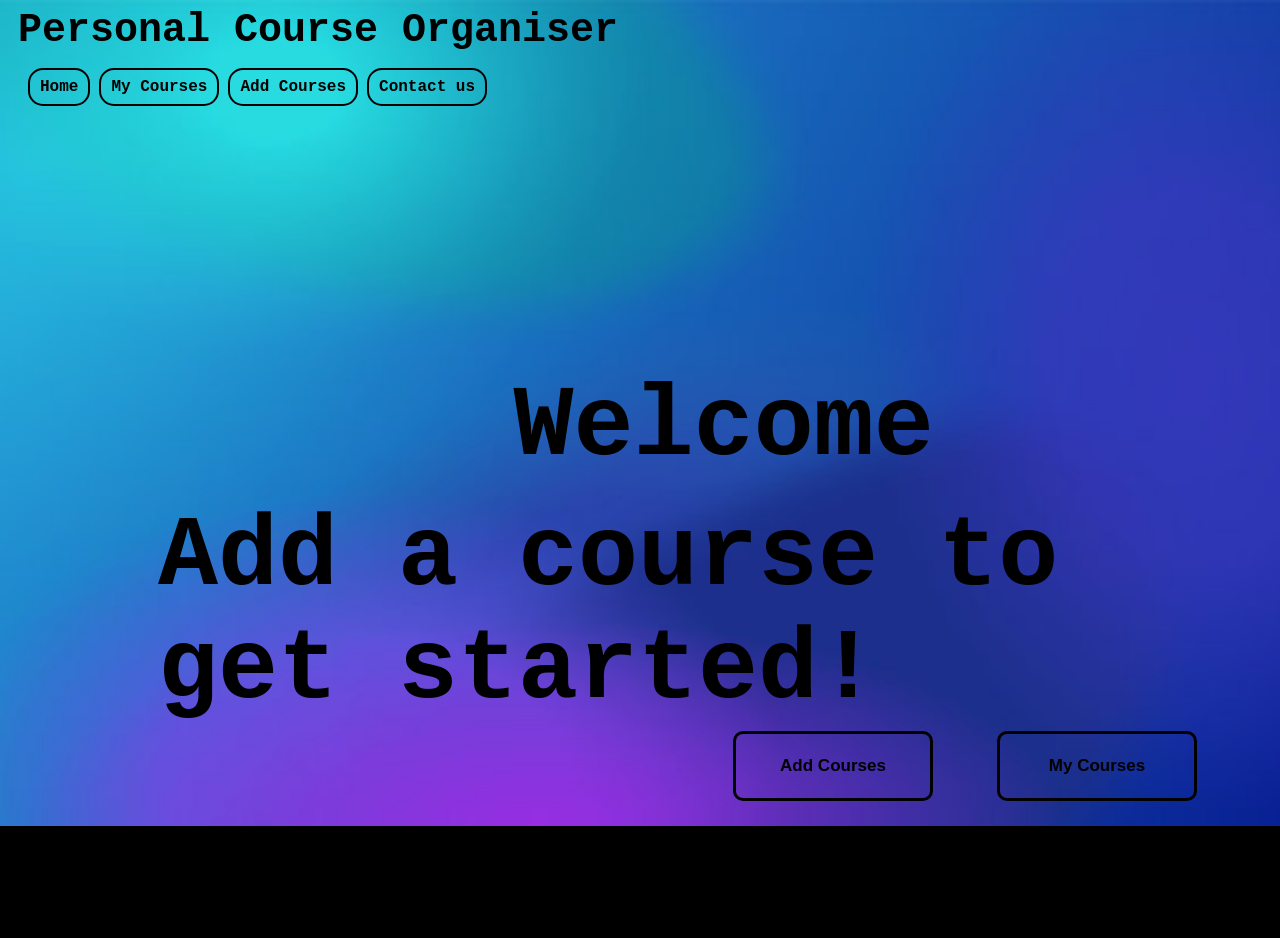
<file: index.html>
<!DOCTYPE html>
<html>
    <head>
        <link rel="stylesheet" href="Home/Home.css">
        <meta name="viewport" content="width=device-width, initial-scale=1.0">
        <title>Personal Course Organiser</title>
    </head>
    <body>
    <h1 class="title">Personal Course Organiser</h1>
    <nav>
        <a href="index.html">Home</a>
        <a href="MyCour/MyCourses.html">My Courses</a>
        <a href="Add/AddPage.html">Add Courses</a>
        <a href="Contact/Contact.html">Contact us</a>
    </nav>
    <p class="Welcome-sign">Welcome</p>
    <p class="Welcome">Add a course to get started!</p>
    <button class="navi" onclick="location.href='Add/AddPage.html'">Add Courses</button>
    <button class="navi2" onclick="location.href='MyCour/MyCourses.html'">My Courses</button>
    </body>
    <footer>
        <p class="credits">Made By Ziad Yasser</p>
    </footer>
</html>
</file>
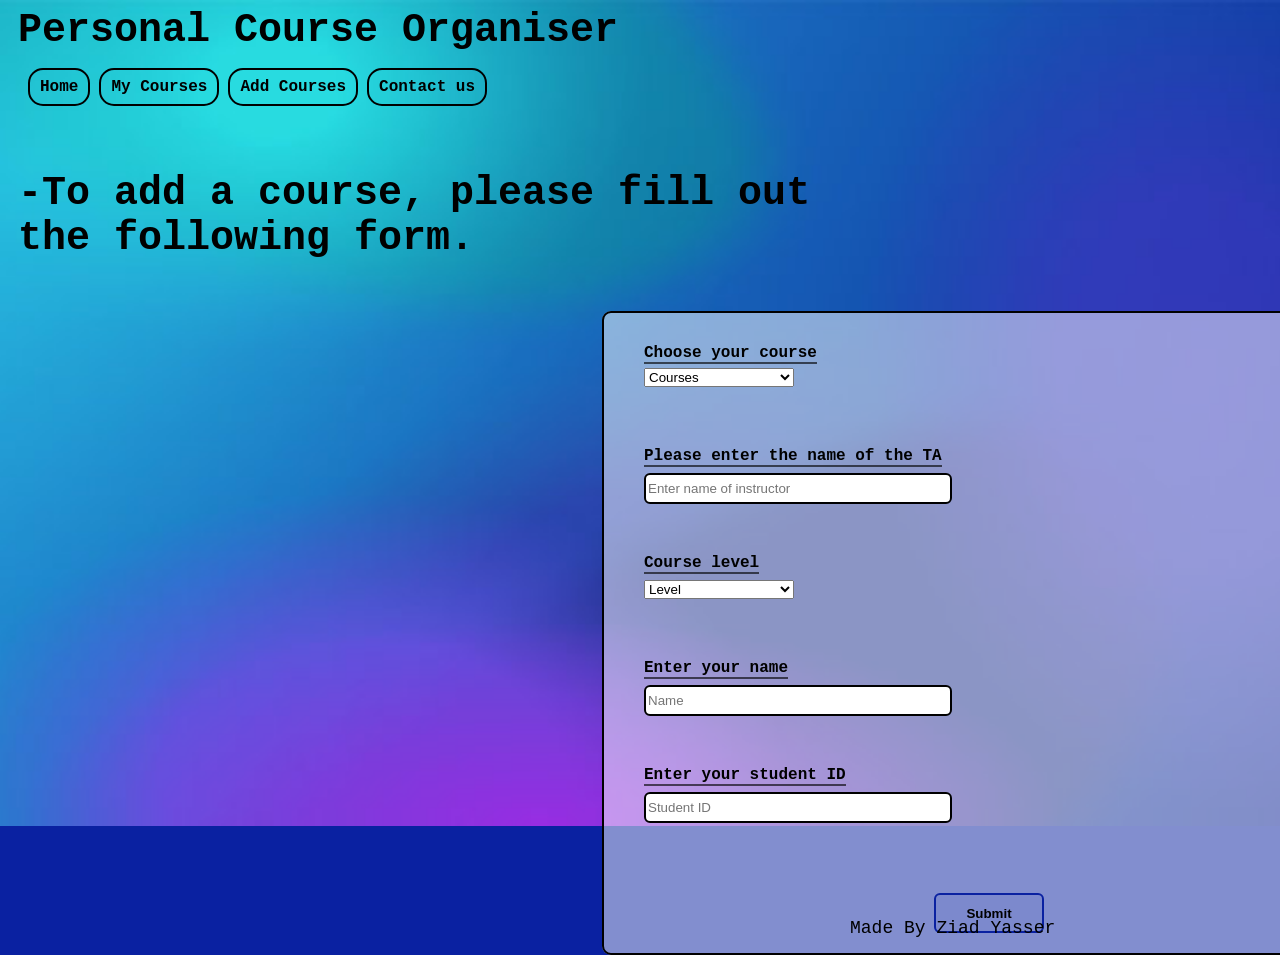
<file: Add/AddPage.html>
<!DOCTYPE html>
<html>
    <head>
        <link rel="stylesheet" type="text/css" href="AddPage.css">
        <meta name="viewport" content="width=device-width, initial-scale=1.0">
        <title>Add Courses</title>
    </head>
    <body>
    <section id="Prompts">
        <h1 class="title">Personal Course Organiser</h1>
        <nav>
        <a href="../index.html">Home</a>
        <a href="../MyCour/MyCourses.html">My Courses</a>
        <a href="AddPage.html">Add Courses</a>
        <a href="../Contact/Contact.html">Contact us</a>
        </nav>
        <p class="request">-To add a course, please fill out the following form.</p>
    </section>    
        <form>
            <fieldset>
        <section id="Drop-down courses list">        
                <label>Choose your course</label>
                <select name="Courses" class="DDlist">
                    <option value="" disabled selected>Courses</option>
                    <option value="1">Subject-1</option>
                    <option value="2">Subject-2</option>
                    <option value="1">Subject-3</option>
                    <option value="2">Subject-4</option>
                    <option value="1">Subject-5</option>
                </select>
        </section>
        <section id="TA name AND course level">
                <p class="TA">Please enter the name of the TA</p>
                <input type="text" placeholder="Enter name of instructor">
                <p class="TA">Course level</p>
                <select name="" class="DDlist">
                    <option value="" disabled selected>Level</option>
                    <option value="1">1</option>
                    <option value="2">2</option>
                    <option value="3">3</option>
                    <option value="4">4</option>
                </select>
        </section>
                <p class="TA">Enter your name</p>
                <input type="text" placeholder="Name">
                <p class="TA">Enter your student ID</p>
                <input type="text" placeholder="Student ID">
                <input type="submit" class="sub-button" value="Submit">
            </fieldset>
        </form>
    </body>
    <footer>
        <p class="credits">Made By Ziad Yasser</p>
    </footer>
</html>
</file>
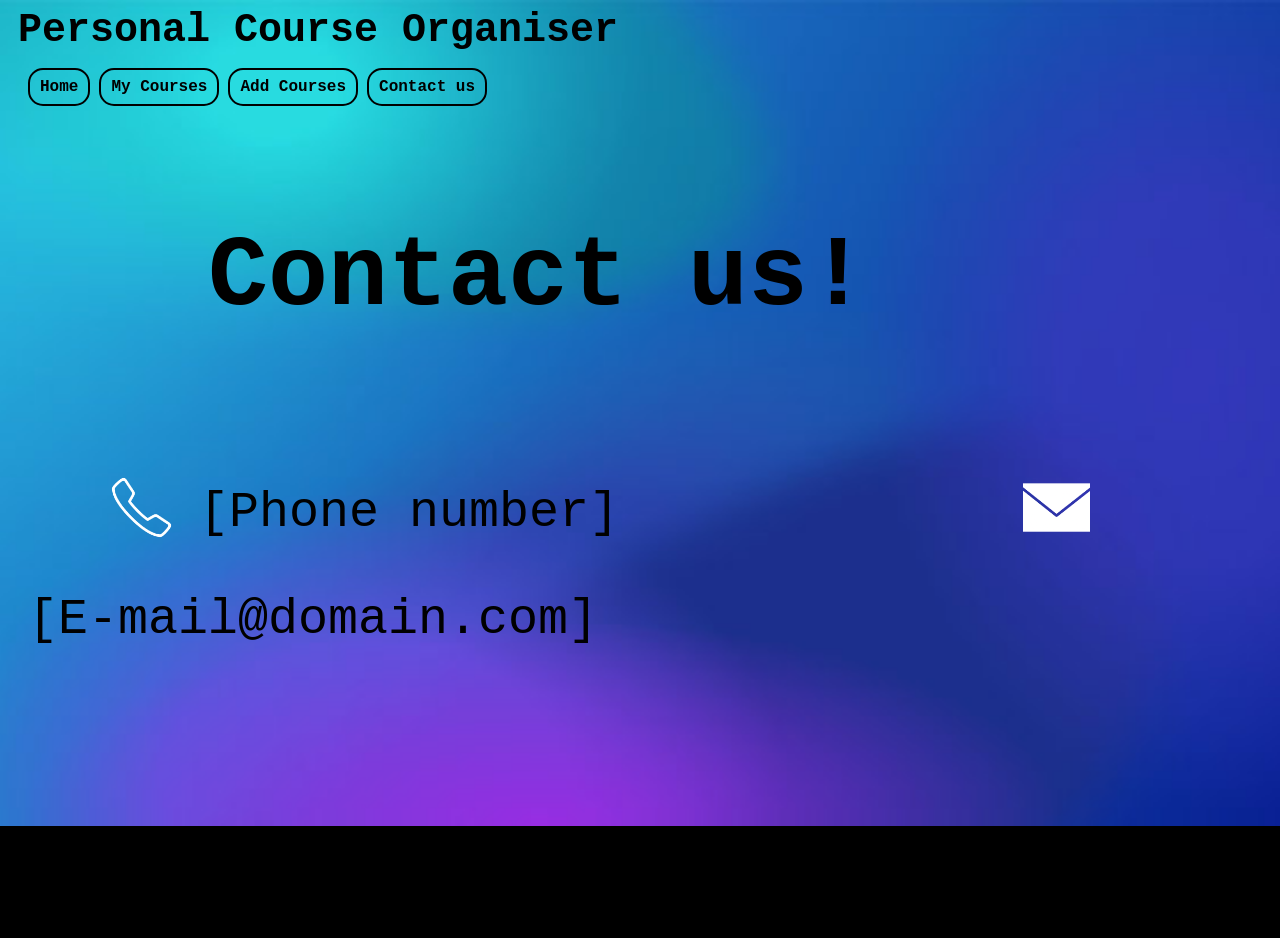
<file: Contact/Contact.html>
<!DOCTYPE html>
<html>
    <head>
    <link href="Contact.css" type="text/css" rel="stylesheet">
    <meta name="viewport" content="width=device-width, initial-scale=1.0">
    <title>Contact us</title>
    </head>
    <body>
        <h1 class="title">Personal Course Organiser</h1>
         <nav>
        <a href="../index.html">Home</a>
        <a href="../MyCour/MyCourses.html">My Courses</a>
        <a href="../Add/AddPage.html">Add Courses</a>
        <a href="Contact.html">Contact us</a>
        </nav>
        <p class="con">Contact us!</p>
        <img src="../Pix/download.png" class="phone">
        <p class="num">[Phone number]</p>
        <img src="../Pix/mail.png" class="mail">
        <p class="email">[E-mail@domain.com]</p>
    </body>
    <footer>
        <p class="credits">Made By Ziad Yasser</p>
    </footer>
</html>
</file>
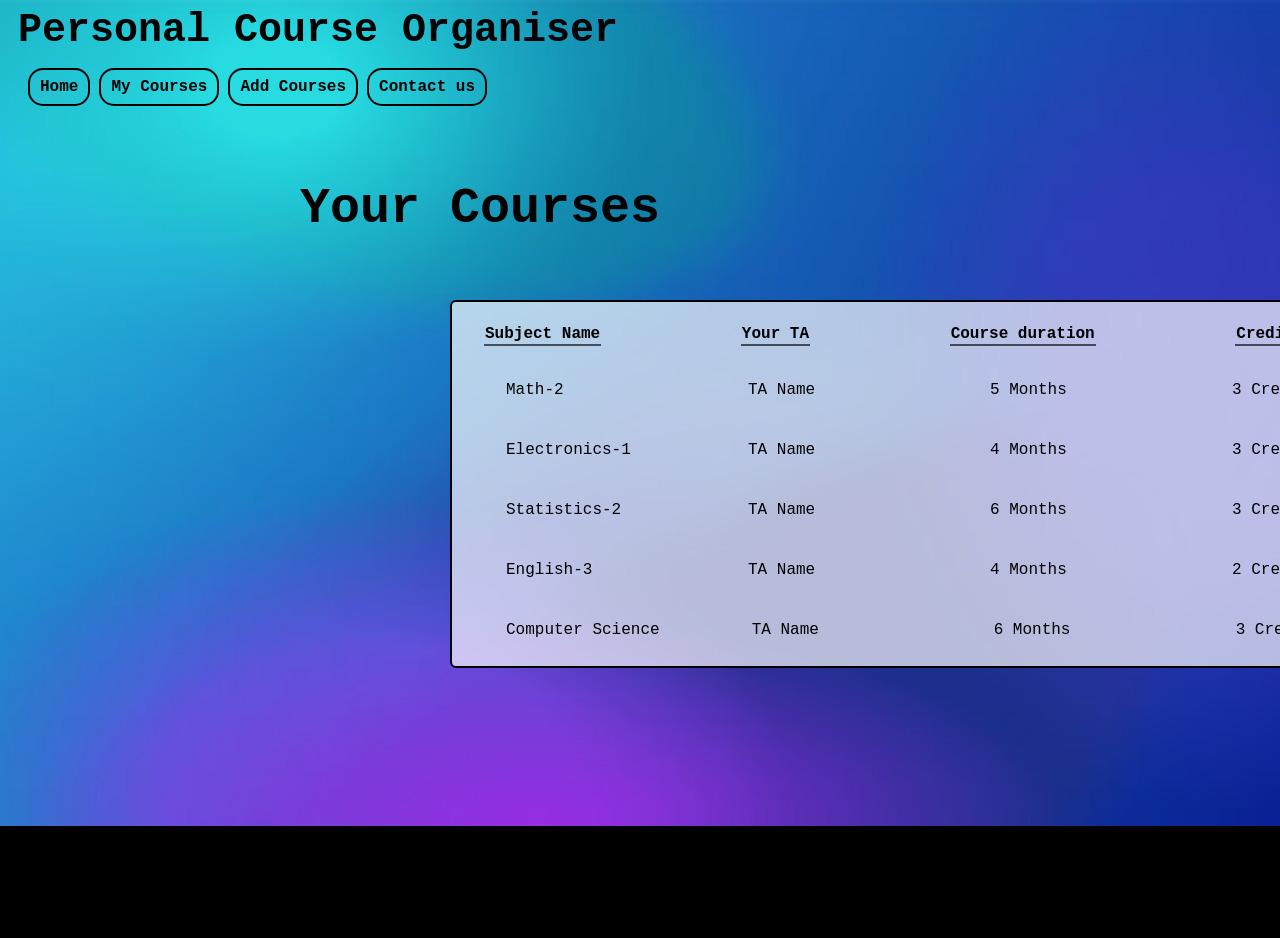
<file: MyCour/MyCourses.html>
<!DOCTYPE html>
<html>
    <head>
        <link rel="stylesheet" type="text/css" href="MyCourses.css">
         <meta name="viewport" content="width=device-width, initial-scale=1.0">
        <title>My Courses</title>
    </head>
    <body>
<section class="Start">
        <h1 class="title">Personal Course Organiser</h1>
    <nav>
        <a href="../index.html">Home</a>
        <a href="MyCourses.html">My Courses</a>
        <a href="../Add/AddPage.html">Add Courses</a>
        <a href="../Contact/Contact.html">Contact us</a>
    </nav>
    <p class="personal">Your Courses</p>
</section>
<section class="Table">
    <table>
        <th class="thead">Subject Name</th>
        <th class="thead">Your TA</th>
        <th class="thead">Course duration</th>
        <th class="thead">Credit Hours</th>
        <tr>
            <td class="col1">Math-2</td>
            <td class="col1">TA Name</td>
            <td class="col1">5 Months</td>
            <td class="col1">3 Credit Hours</td>
        </tr>
        <tr>
            <td class="col1">Electronics-1</td>
            <td class="col1">TA Name</td>
            <td class="col1">4 Months</td>
            <td class="col1">3 Credit Hours</td>
        </tr>
        <tr>
            <td class="col1">Statistics-2</td>
            <td class="col1">TA Name</td>
            <td class="col1">6 Months</td>
            <td class="col1">3 Credit Hours</td>
        </tr>
        <tr>
            <td class="col1">English-3</td>
            <td class="col1">TA Name</td>
            <td class="col1">4 Months</td>
            <td class="col1">2 Credit Hours</td>
        </tr>
        <tr>
            <td class="col1">Computer Science</td>
            <td class="col1">TA Name</td>
            <td class="col1">6 Months</td>
            <td class="col1">3 Credit Hours</td>
        </tr>
    </table>
</section>
    </body>
    <footer>
        <p class="credits">Made By Ziad Yasser</p>
    </footer>
    </html>
</file>
<file: Home/Home.css>
body{
    background-image: url(../Pix/Stronger.jpg);
    background-color: rgb(0, 0, 0);
    background-repeat: no-repeat;
    background-position: center;
    background-size: cover;
    min-height: 90vh;
}
* {
  max-width: 100%;
  box-sizing: border-box;
}

.title{
    display: inline;
    font-family: 'Courier New', Courier, monospace;
    border: none;
    margin-top: 0;
    margin-right: 400px;
    padding: 10px;
    font-size: 40px;
}
nav {
  display: inline-block;
  padding: 15px 20px;
}
nav a {
  display: inline-block;
  color: black;
  border-color: black;
  border-style: solid;
  border-width: 2px;
  text-decoration: none;
  font-weight: bold;
  font-family: 'Courier New', Courier, monospace;
  padding-left: 10px;
  padding-right: 10px;
  padding-bottom: 8px;
  padding-top: 8px;
  margin-right: 5px;
  border-radius: 15px;
}
nav a:hover {
  transition: 0.25s;
  cursor: pointer;
  background-color: black;
  color: white;
}
.Welcome-sign{
    font-family: 'Courier New', Courier, monospace;
    font-weight: bolder;
    font-size: 100px;
    margin-top: 250px;
    padding-left: 40%;
    color: black;
    height: 30px;
}
.Welcome{
    font-family: 'Courier New', Courier, monospace;
    font-weight: bolder;
    font-size: 100px;
    padding-left: 150px;
    color: black;
    height: 30px;
}
.navi{
    display: inline-block;
    border-color: black;
    border-style: solid;
    border-radius: 10px;
    margin-left: 725px;
    margin-top: 100px;
    height: 70px;
    width: 200px;
    font-weight: bolder;
    background-color: rgba(62, 57, 200, 0);
    border-width: 3px;
    font-size: 17px;
}
.navi:hover{
    transition: 0.25s;
    cursor: pointer;
    background-color: black;
    color: white;
}
.navi2{
    display: inline-block;
    border-color: black;
    border-style: solid;
    border-radius: 10px;
    margin-left: 60px;
    margin-top: 100px;
    height: 70px;
    width: 200px;
    font-weight: bolder;
    background-color: rgba(62, 57, 200, 0);
    border-width: 3px;
    font-size: 17px;
}
.navi2:hover{
    transition: 0.25s;
    cursor: pointer;
    background-color: black;
    color: white;
}
.credits{
    font-family: 'Courier New', Courier, monospace;
    font-size: large;
    position: absolute;
    top: 900px;
    left: 850px;
}
/* Rules for tablets and smaller */
@media (max-width: 768px) {
 body {
    font-size: 10px;
    background-image: url(../Pix/Stronger.jpg);
    background-color: rgb(0, 0, 0);
    background-repeat: no-repeat;
    background-position: center;
    background-size: cover;
    min-height: 98vh;
  }
  .title{
    font-size: 30px;
    display: block;
    width: 400px;
  }
  nav {
    display: inline-block;
    padding: 5% 3%;
    padding-left: 1%;
    width: 100%;
  }
  nav a {
    display: inline-block;
    color: black;
    border-color: black;
    border-style: solid;
    border-width: 2px;
    text-decoration: none;
    font-weight: bold;
    font-family: 'Courier New', Courier, monospace;
    padding-left: 5%;
    padding-right: 5%;
    padding-bottom: 8px;
    padding-top: 8px;
    margin-top: 3%;
    margin-right: 1%;
    width: 30%;
    border-radius: 15px;
    
  }
  .Welcome-sign{
    font-family: 'Courier New', Courier, monospace;
    font-weight: bolder;
    font-size: 50px;
    margin-top: 40px;
    padding-left: 5%;
    color: black;
    height: 30px;
}
.Welcome{
    font-family: 'Courier New', Courier, monospace;
    font-weight: bolder;
    font-size: 50px;
    padding-left: 5%;
    color: black;
    height: 30px;
    margin-bottom: 90px;
}
.navi{
    display: inline-block;
    border-color: black;
    border-style: solid;
    border-radius: 10px;
    margin-left: 0px;
    margin-top: 100px;
    height: 70px;
    width: 200px;
    font-weight: bolder;
    background-color: rgba(62, 57, 200, 0);
    border-width: 3px;
    font-size: 17px;
}
.navi2{
    display: inline-block;
    border-color: black;
    border-style: solid;
    border-radius: 10px;
    margin-left: 0px;
    margin-top: 10px;
    height: 70px;
    width: 200px;
    font-weight: bolder;
    background-color: rgba(62, 57, 200, 0);
    border-width: 3px;
    font-size: 17px;
}
.credits{
    font-family: 'Courier New', Courier, monospace;
    font-size: large;
    position: absolute;
    top: 100%;
    left: 4%;
}
}

/* Rules for phones */
@media (max-width: 480px) {
  body {
    font-size: 10px;
    background-image: url(../Pix/Stronger.jpg);
    background-color: rgb(0, 0, 0);
    background-repeat: no-repeat;
    background-position: center;
    background-size: cover;
    min-height: 98vh;
  }
  .title{
    font-size: 30px;
    display: block;
    width: 400px;
  }
  nav {
    display: inline-block;
    padding: 5% 3%;
    padding-left: 1%;
    width: 100%;
  }
  nav a {
    display: inline-block;
    color: black;
    border-color: black;
    border-style: solid;
    border-width: 2px;
    text-decoration: none;
    font-weight: bold;
    font-family: 'Courier New', Courier, monospace;
    padding-left: 5%;
    padding-right: 5%;
    padding-bottom: 8px;
    padding-top: 8px;
    margin-top: 3%;
    margin-right: 1%;
    width: 30%;
    border-radius: 15px;
    
  }
  .Welcome-sign{
    font-family: 'Courier New', Courier, monospace;
    font-weight: bolder;
    font-size: 50px;
    margin-top: 40px;
    padding-left: 5%;
    color: black;
    height: 30px;
}
.Welcome{
    font-family: 'Courier New', Courier, monospace;
    font-weight: bolder;
    font-size: 50px;
    padding-left: 5%;
    color: black;
    height: 30px;
    margin-bottom: 90px;
}
.navi{
    display: inline-block;
    border-color: black;
    border-style: solid;
    border-radius: 10px;
    margin-left: 0px;
    margin-top: 100px;
    height: 70px;
    width: 200px;
    font-weight: bolder;
    background-color: rgba(62, 57, 200, 0);
    border-width: 3px;
    font-size: 17px;
}
.navi2{
    display: inline-block;
    border-color: black;
    border-style: solid;
    border-radius: 10px;
    margin-left: 0px;
    margin-top: 10px;
    height: 70px;
    width: 200px;
    font-weight: bolder;
    background-color: rgba(62, 57, 200, 0);
    border-width: 3px;
    font-size: 17px;
}
.credits{
    font-family: 'Courier New', Courier, monospace;
    font-size: large;
    position: absolute;
    top: 95%;
    left: 4%;
}
}
</file>
<file: Add/AddPage.css>
body{
    background-image: url(../Pix/Stronger.jpg);
    background-color: rgb(10, 33, 161);
    background-repeat: no-repeat;
    background-position: center;
    background-size: cover;
    min-height: 90vh;
}
nav {
  display: inline-block;
  padding: 15px 20px;
}
nav a {
  display: inline-block;
  color: black;
  border-color: black;
  border-style: solid;
  border-width: 2px;
  text-decoration: none;
  font-weight: bold;
  font-family: 'Courier New', Courier, monospace;
  padding-left: 10px;
  padding-right: 10px;
  padding-bottom: 8px;
  padding-top: 8px;
  margin-right: 5px;
  border-radius: 15px;
}
nav a:hover {
  transition: 0.25s;
  cursor: pointer;
  background-color: black;
  color: rgb(255, 255, 255);
}
.title{
    display: inline;
    font-family: 'Courier New', Courier, monospace;
    border: none;
    margin-top: 0;
    margin-right: 400px;
    padding: 10px;
    font-size: 40px;
}
.request{
    font-weight: bold;
    font-family: 'Courier New', Courier, monospace;
    border: none;
    margin-top: 40px;
    margin-right: 400px;
    padding: 10px;
    font-size: 40px;
}
fieldset{
    display: inline-block;
    background-color: rgba(255, 255, 255, 0.49);
    border-color: rgb(0, 0, 0);
    border-style: solid;
    border-radius: 9px;
    padding-left: 40px;
    padding-top: 30px;
    position: absolute;
    left: 600px;
    width: 700px;
}
label{
    font-family: 'Courier New', Courier, monospace;
    font-weight: 900;
    border-bottom: 2px solid rgba(0, 0, 0, 0.622);
}
.DDlist{
    display: block;
    font-family:'Franklin Gothic Medium', 'Arial Narrow', Arial, sans-serif;
    width: 150px;
    margin-top: 6px;
    margin-bottom: 20px;
}
.TA{
    font-family: 'Courier New', Courier, monospace;
    display: inline-block;
    border-bottom: 2px solid rgba(0, 0, 0, 0.622);
    font-weight: bold;
    margin-top: 40px;
    margin-bottom: 0;
}
input{
    display: block;
    margin-top: 6px;
    margin-bottom: 10px;
    border-color: rgb(0, 0, 0);
    border-style: solid;
    border-radius: 6px;
    height: 25px;
    width: 300px;
}
.sub-button{
    display: block;
    width: 110px;
    height: 40px;
    margin-top: 70px;
    margin-left: 290px;
    font-weight: bold;
    border-width: 2px;
    border-color: rgb(10, 33, 161);
    background-color: rgba(10, 33, 161, 0.044);
    cursor: pointer;
}
.sub-button:hover{
    transition: 0.25s;
    background-color: rgb(10, 33, 161);
    color: white;
}
.credits{
    font-family: 'Courier New', Courier, monospace;
    font-size: large;
    position: absolute;
    top: 900px;
    left: 850px;
}
@media(max-width: 480px){
    @media(max-width: 720px){
    body {
    font-size: 10px;
    background-image: url(../Pix/Stronger.jpg);
    background-color: rgb(0, 0, 0);
    background-repeat: no-repeat;
    background-position: center;
    background-size: cover;
    min-height: 151vh;
  }
  .title{
    font-size: 30px;
    display: block;
    width: 100%;
  }
  nav {
    display: inline-block;
    padding: 5% 3%;
    padding-left: 1%;
    width: 100%;
  }
  nav a {
    display: inline-block;
    color: black;
    border-color: black;
    border-style: solid;
    border-width: 2px;
    text-decoration: none;
    font-weight: bold;
    font-family: 'Courier New', Courier, monospace;
    padding-left: 5%;
    padding-right: 5%;
    padding-bottom: 8px;
    padding-top: 8px;
    margin-top: 3%;
    margin-right: 1%;
    width: 30%;
    border-radius: 15px;
  }
  .request{
    font-weight: bold;
    font-family: 'Courier New', Courier, monospace;
    border: none;
    margin-top: 5%;
    margin-right: 10%;
    font-size: 40px;

}
fieldset{
    display: inline-block;
    background-color: rgba(255, 255, 255, 0.49);
    border-color: rgb(0, 0, 0);
    border-style: solid;
    border-radius: 9px;
    padding-left: 5%;
    padding-top: 30px;
    position: absolute;
    left: 5%;
    width: 5%;
}
.sub-button{
    display: block;
    width: 110px;
    height: 40px;
    margin-top: 70px;
    margin-left: 30%;
    font-weight: bold;
    border-width: 2px;
    border-color: rgb(10, 33, 161);
    background-color: rgba(10, 33, 161, 0.044);
    cursor: pointer;
}
.credits{
    font-family: 'Courier New', Courier, monospace;
    font-size: large;
    position: absolute;
    left: 10%;
    top: 147%;
}
}}
</file>
<file: Contact/Contact.css>
body{
    background-image: url(../Pix/Stronger.jpg);
    background-color: rgb(0, 0, 0);
    background-repeat: no-repeat;
    background-position: center;
    background-size: cover;
    min-height: 90vh;
}
nav {
  display: inline-block;
  padding: 15px 20px;
}
nav a {
  display: inline-block;
  color: black;
  border-color: black;
  border-style: solid;
  border-width: 2px;
  text-decoration: none;
  font-weight: bold;
  font-family: 'Courier New', Courier, monospace;
  padding-left: 10px;
  padding-right: 10px;
  padding-bottom: 8px;
  padding-top: 8px;
  margin-right: 5px;
  border-radius: 15px;
}
nav a:hover {
  transition: 0.25s;
  cursor: pointer;
  background-color: black;
  color: white;
}
.title{
    display: inline;
    font-family: 'Courier New', Courier, monospace;
    border: none;
    margin-top: 0;
    margin-right: 400px;
    padding: 10px;
    font-size: 40px;
}
.con{
    font-family: 'Courier New', Courier, monospace;
    color: black;
    font-weight: bolder;
    font-size: 100px;
    margin-left: 200px;
}
.phone{
    display: inline-block;
    color: white;
    width: 67px;
    margin-left: 100px;
    vertical-align:bottom;
}
.num{
    font-family: 'Courier New', Courier, monospace;
    color: black;
    display: inline-block;
    font-size: 50px;
    margin-left: 20px;
    margin-bottom: 0;
}
.mail{
    display: inline-block;
    color: white;
    width: 67px;
    margin-left: 400px;
    vertical-align:bottom;
}
.email{
    font-family: 'Courier New', Courier, monospace;
    color: black;
    display: inline-block;
    font-size: 50px;
    margin-left: 20px;
    margin-bottom: 0;
}
.credits{
    font-family: 'Courier New', Courier, monospace;
    font-size: large;
    position: absolute;
    top: 900px;
    left: 850px;
}
@media(max-width: 480px){
    @media(max-width: 720px){
    body {
    font-size: 10px;
    background-image: url(../Pix/Stronger.jpg);
    background-color: rgb(0, 0, 0);
    background-repeat: no-repeat;
    background-position: center;
    background-size: cover;
    min-height: 125vh;
  }
  .title{
    font-size: 30px;
    display: block;
    width: 100%;
  }
  nav {
    display: inline-block;
    padding: 5% 3%;
    padding-left: 1%;
    width: 100%;
  }
  nav a {
    display: inline-block;
    color: black;
    border-color: black;
    border-style: solid;
    border-width: 2px;
    text-decoration: none;
    font-weight: bold;
    font-family: 'Courier New', Courier, monospace;
    padding-left: 5%;
    padding-right: 5%;
    padding-bottom: 8px;
    padding-top: 8px;
    margin-top: 3%;
    margin-right: 1%;
    width: 30%;
    border-radius: 15px;
  }
  .con{
    font-family: 'Courier New', Courier, monospace;
    color: black;
    font-weight: bolder;
    font-size: 50px;
    margin-left: 5%;
}
.phone{
    display: block;
    color: white;
    width: 20%;
    margin-left: 5%;
}
.num{
    font-family: 'Courier New', Courier, monospace;
    color: black;
    display: inline-block;
    font-size: 350%;
    width: 50%;
    margin-bottom: 10%;
}
.mail{
    display: block;
    color: white;
    width: 20%;
    margin-left: 7%;
}
.email{
    font-family: 'Courier New', Courier, monospace;
    color: black;
    display: inline-block;
    font-size: 350%;
    width: 50%;
    margin-bottom: 10%;
}
.credits{
    font-family: 'Courier New', Courier, monospace;
    font-size: large;
    position: absolute;
    left: 5%;
    top: 120%;
}
}}
</file>
<file: MyCour/MyCourses.css>
body{
    background-image: url(../Pix/Stronger.jpg);
    background-color: rgb(0, 0, 0);
    background-repeat: no-repeat;
    background-position: center;
    background-size: cover;
    min-height: 90vh;
}
.title{
    font-family: 'Courier New', Courier, monospace;
    display: inline;
    border: none;
    margin-top: 0;
    margin-right: 400px;
    padding: 10px;
    font-size: 40px;
}
nav {
  display: inline-block;
  padding: 15px 20px;
}
nav a {
  font-family: 'Courier New', Courier, monospace;
  display: inline-block;
  color: black;
  border-color: black;
  border-style: solid;
  border-width: 2px;
  text-decoration: none;
  font-weight: bold;
  padding-left: 10px;
  padding-right: 10px;
  padding-bottom: 8px;
  padding-top: 8px;
  margin-right: 5px;
  border-radius: 15px;
}
nav a:hover {
  transition: 0.25s;
  cursor: pointer;
  background-color: black;
  color: white;
}
.personal{
    font-family: 'Courier New', Courier, monospace;
    font-weight: bolder;
    font-size: 50px;
    position: absolute;
    top: 130px;
    left: 300px;

}
table{
    background-color: rgba(255, 255, 255, 0.677);
    border-color: black;
    border-style: solid;
    border-width: 2px;
    border-radius: 6px;
    position: absolute;
    left: 450px;
    top: 300px;
    width: 700px;
}
.thead{
    font-family: 'Courier New', Courier, monospace;
    font-weight: 1000px;
    border-bottom: 2px solid rgba(0, 0, 0, 0.622);
    display: inline-block;
    margin-top: 20px;
    margin-right: 100px;
    margin-bottom: 20px;
    margin-left: 30px;
}
tr{
    font-family: 'Courier New', Courier, monospace;
    display: block;
    width: 1000px;
    height: 60px;
}
.col1{
    font-family: 'Courier New', Courier, monospace;
    min-width: 150px;
    padding-left: 50px;
    padding-right: 40px;
    padding-top: 15px;
}
.credits{
    font-family: 'Courier New', Courier, monospace;
    font-size: large;
    position: absolute;
    top: 900px;
    left: 850px;
}
@media(max-width: 480px){
    @media(max-width: 720px){
    body {
    font-size: 10px;
    background-image: url(../Pix/Stronger.jpg);
    background-color: #4b26c7;
    background-repeat: no-repeat;
    background-position: center;
    background-size: cover;
    min-height: 100vh;
  }
  .title{
    font-size: 30px;
    display: block;
    width: 100%;
  }
  nav {
    display: inline-block;
    padding: 5% 3%;
    padding-left: 1%;
    width: 90%;
  }
  nav a {
    display: inline-block;
    color: black;
    border-color: black;
    border-style: solid;
    border-width: 2px;
    text-decoration: none;
    font-weight: bold;
    font-family: 'Courier New', Courier, monospace;
    padding-left: 5%;
    padding-right: 5%;
    padding-bottom: 8px;
    padding-top: 8px;
    margin-top: 3%;
    margin-right: 1%;
    width: 30%;
    border-radius: 15px;
  }
  .personal{
    font-family: 'Courier New', Courier, monospace;
    font-weight: bolder;
    font-size: 30px;
    position: absolute;
    top: 30%;
    left: 5%;
}
table{
    background-color: rgba(255, 255, 255, 0.677);
    border-color: black;
    border-style: solid;
    border-width: 2px;
    border-radius: 6px;
    position: absolute;
    left: 0;
    top: 40%;
    width: 90%;
}
tr{
    font-family: 'Courier New', Courier, monospace;
    display: block;
    width: 89%;
    height: 60px;
}
.col1{
    font-family: 'Courier New', Courier, monospace;
    min-width: 150px;
    padding-left: 50px;
    padding-right: 30px;
    padding-top: 15px;
}
.credits{
    font-family: 'Courier New', Courier, monospace;
    font-size: large;
    position: absolute;
    left: 70%;
    top: 90%;
}
}}
</file>
